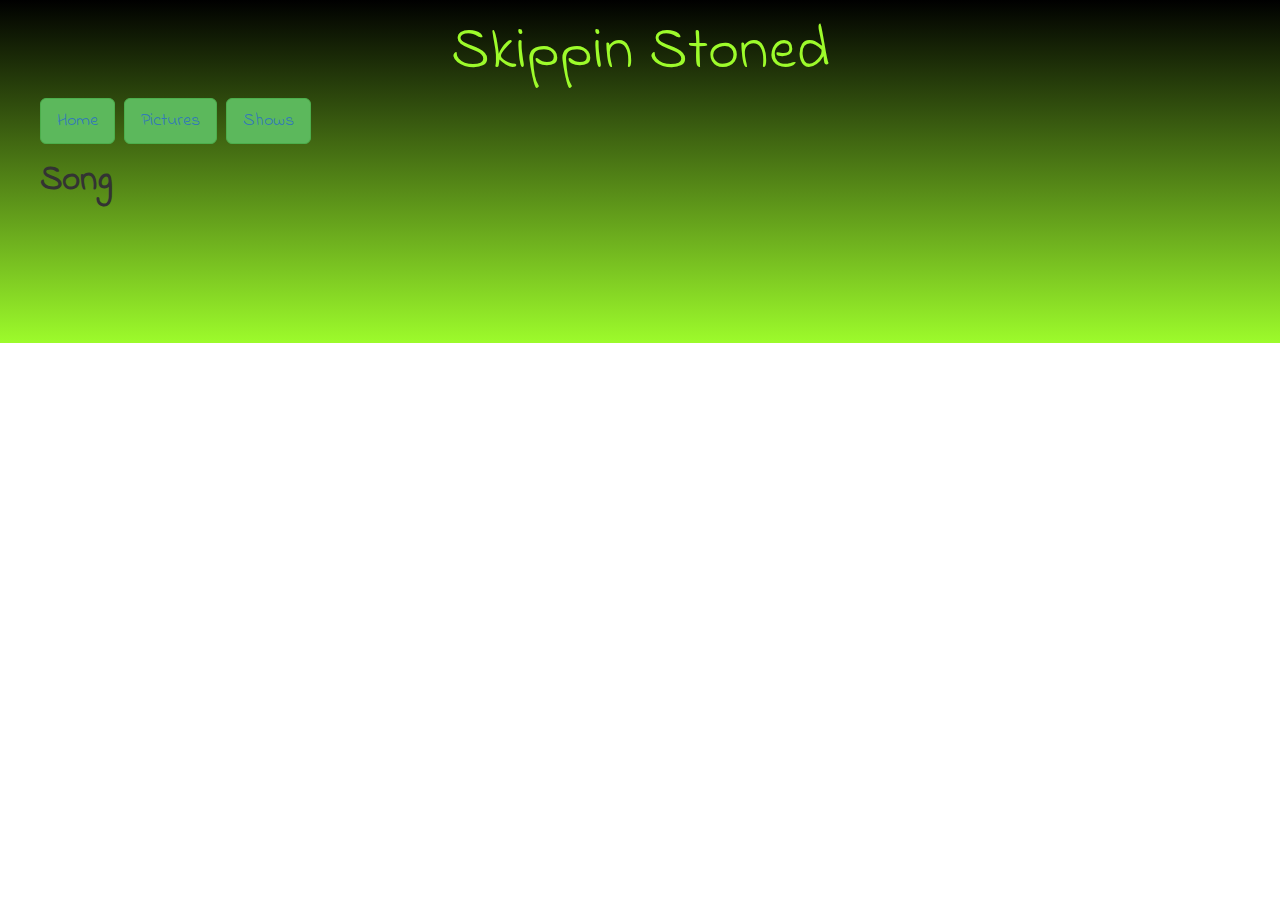
<file: music.html>
<!doctype html>
<html>
  <head>
    <title>Band Website</title>
    <link href="main.css" rel="stylesheet"type="text/css" />
    <link href="https://fonts.googleapis.com/css?family=Indie+Flower" rel="stylesheet">
    <link rel="stylesheet" href="https://maxcdn.bootstrapcdn.com/bootstrap/3.3.7/css/bootstrap.min.css" integrity="sha384-BVYiiSIFeK1dGmJRAkycuHAHRg32OmUcww7on3RYdg4Va+PmSTsz/K68vbdEjh4u" crossorigin="anonymous">
  </head>
  </head>

    <header>
      <nav>
        <h1>Skippin Stoned</h1><strong><p>
          <ul>
            <li class="btn btn-success btn-lg"><a href="index.html">Home</a></li>
            <li class="btn btn-success btn-lg"><a href="Pictures.html">Pictures</a></li>
            <li class="btn btn-success btn-lg"><a href="Upcoming Shows.html">Shows</a></li>
          </ul>
      <body>
          <ul>
            <table class="table table-hover"> Song</table>
            <embed
	             src="C:\Users\Ronnie Silva\Music\iTunes\iTunes Media\Music\Unknown Artist\Unknown Album"
	             width="180"
	             height="90"
	             loop="false"
	             autostart="false">

        </table>
      </body>
</file>
<file: main.css>
body{
  margin: 0;
  background: linear-gradient( black, #9DFB2B);
  background-repeat: no-repeat;
  height:100%;

}
@font-face {
  font-family: Indie Flower;

}
header{

  font-family: Indie Flower;
  font-size: 35px;
}

header h1{
  color: #9DFB2B;
  text-align: center;
  font-size: 60px;

  }
  .list-container{
    padding-left: 38%;
    padding-bottom: 100%;

  }

.col-lg-4{
  padding-top: 30px;
}
.main-page{
  padding-left: 15%;
  div ul li{
    color: #9DFB2B;
  }
  nav ul{
    text-align: center;
    margin:0;
    padding: 0;

  }
  nav ul li{
    display: inline;
    list-style-type: none;
    text-align: center;
    padding-left: 0;


  }


footer{
    text-align: right;
    color: blue;
}
</file>
